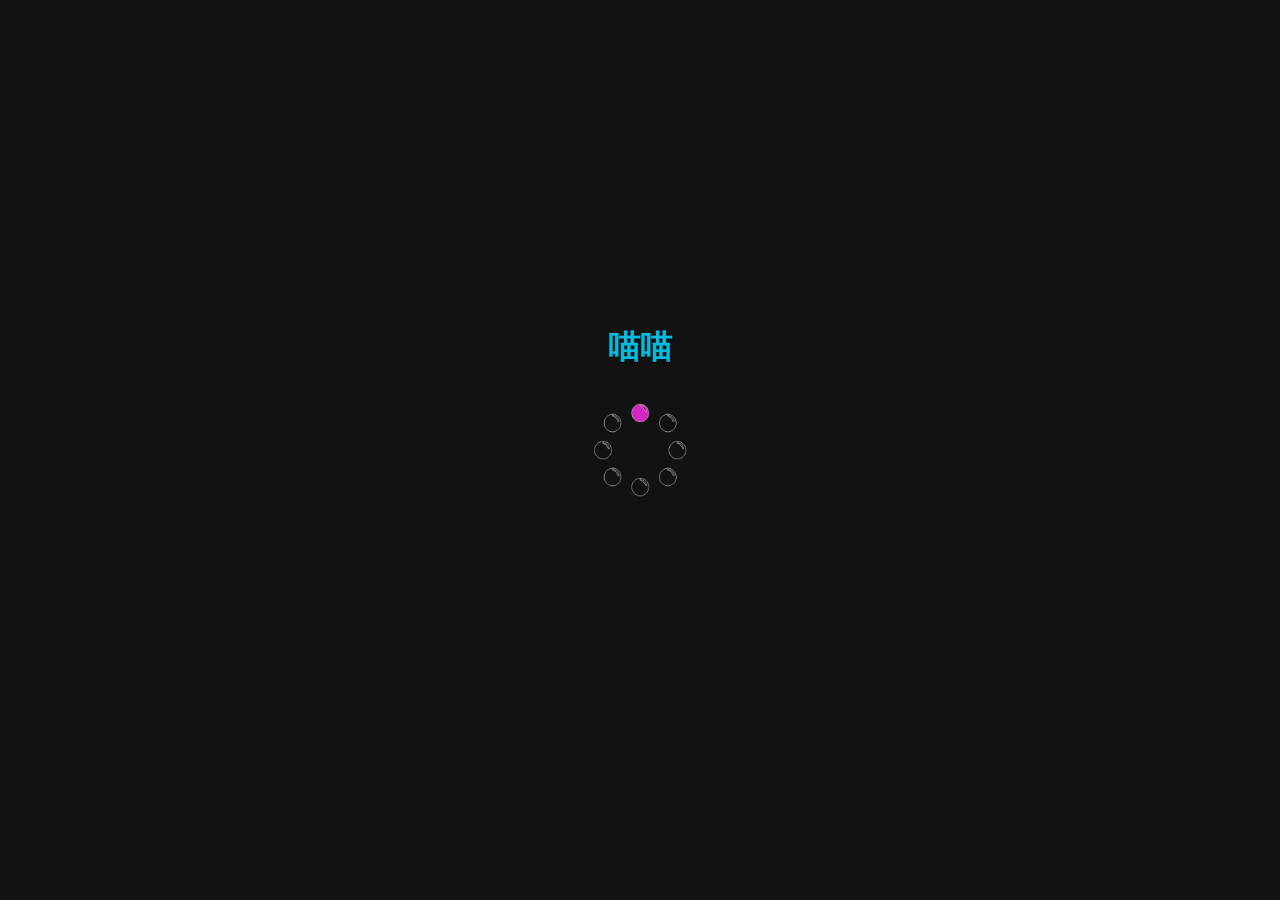
<file: index.html>
<!DOCTYPE html>
<html lang="zh-Hant">
<head>
    <meta charset="UTF-8">
    <title>喵喵</title>
    <link rel="stylesheet" href="style.css">
</head>
<body>

    <div id="scene-init" class="scene"> 
        <h1 class="title">喵喵</h1>

        <div id="contentArea"> 
            <img class="Loading_gif" src="images/loading.gif" alt="加載中" >
        </div>
    </div>

    <div id="scene-gallery" class="scene" style="display: none;"> 
        <h1>總之就是<strong>喵喵</strong></h1>
        <div class="image-viewer">
            <button class="nav-btn prev-btn">&lt;</button> 
            <img class="main_image" src="images/An1.png" alt="杏醬賽高">
            <button class="nav-btn next-btn">&gt;</button> 
        </div>
    </div>

    <script src="main.js"></script>
</body>
</html>
</file>
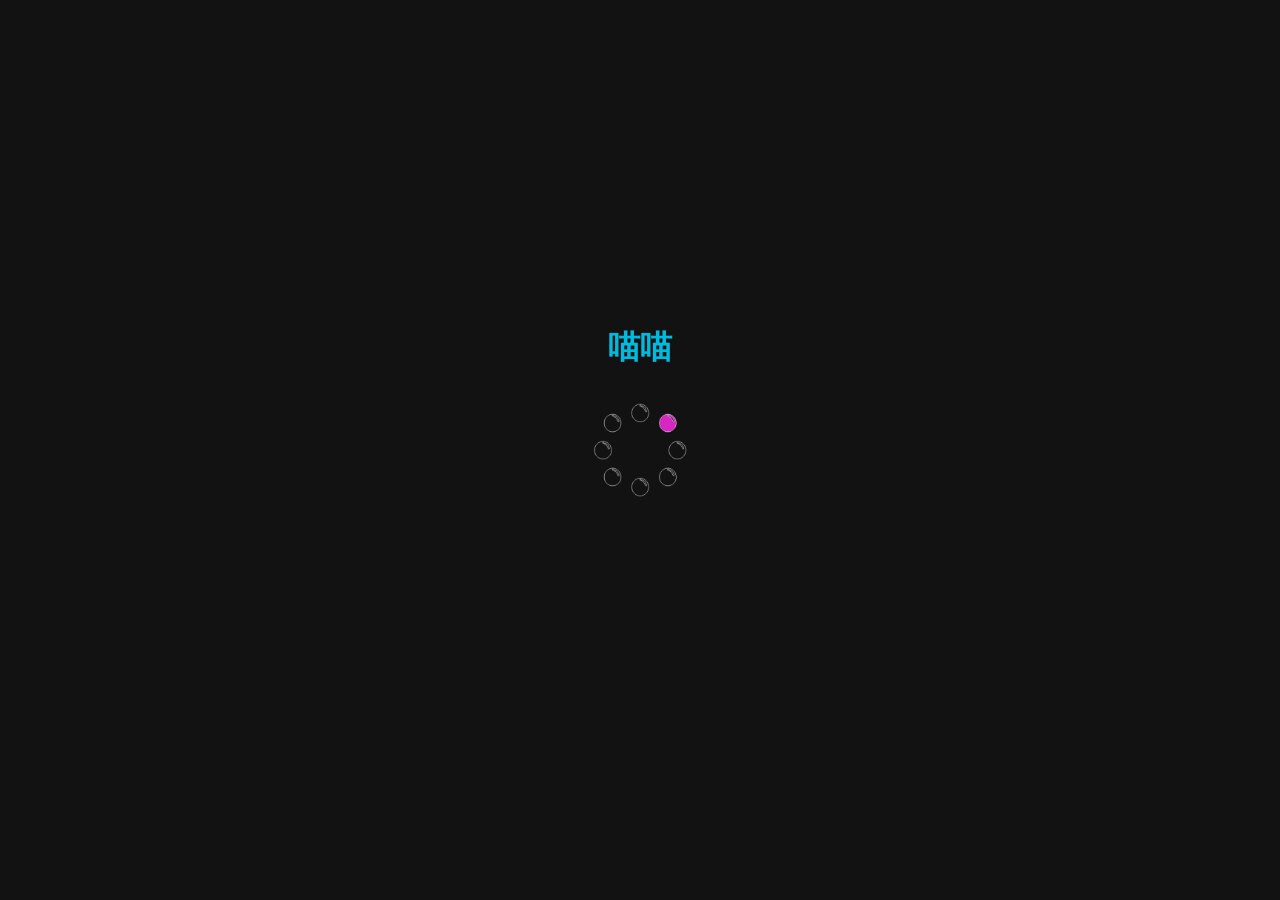
<file: 網頁總匯/index.html>
<!DOCTYPE html>
<html lang="zh-Hant">
<head>
    <meta charset="UTF-8">
    <title>喵喵</title>
    <link rel="stylesheet" href="css/style.css">
</head>
<body>

    <div id="scene-init" class="scene"> 
        <h1 class="title">喵喵</h1>

        <div id="contentArea"> 
            <img class="Loading_gif" src="images/loading.gif" alt="加載中" >
        </div>
    </div>

    <div id="scene-gallery" class="scene" style="display: none;"> 
        <h1>總之就是<strong>喵喵</strong></h1>
        <div class="image-viewer">
            <button class="nav-btn prev-btn">&lt;</button> 
            <img class="main_image" src="images/An1.png" alt="杏醬賽高">
            <button class="nav-btn next-btn">&gt;</button> 
        </div>
    </div>

    <!-- TEST_EMPTY_SCENE: empty feature scene for future replacement -->
    <div id="scene-empty" class="scene" style="display: none;">
        <h1>總之就是<strong>另一個喵喵</strong></h1>

    </div>

    <nav class="menu" aria-label="功能選單" hidden>
        <div class="menu-list menu-list-top">
            <button class="menu-btn menu-item is-active" type="button" data-scene="gallery" aria-label="Gallery">
                <div class="scanner"></div>
                <span class="btn-text">c</span>
            </button>
        </div>

        <button class="menu-btn menu-toggle" type="button" aria-label="Open menu">
            <div class="scanner"></div>
            <span class="btn-text">+</span>
        </button>

        <div class="menu-list menu-list-bottom">
            <!-- TEST_EMPTY_SCENE: test menu button for the empty feature scene -->
            <button class="menu-btn menu-item" type="button" data-scene="empty" aria-label="Empty test scene">
                <div class="scanner"></div>
                <span class="btn-text">t</span>
            </button>
        </div>
    </nav>

    <script src="main.js"></script>
</body>
</html>
</file>
<file: style.css>
* {
        margin: 0;
        padding: 0;
        box-sizing: border-box;
    }
    @keyframes breathe {
        0%   { background-color: #121212; }
        50%  { background-color: #1a1a2e; } /* 稍微帶點深藍的黑 */
        100% { background-color: #121212; }
    }
    body {
        background-color: #121212;
        animation: breathe 5s ease infinite; /* 簡寫法：名稱 5秒 平滑 無限次 */
        font-family: "Microsoft JhengHei", sans-serif;
        /* 讓 Body 成為一個充滿全螢幕的黑色基地 */
        height: 100dvh;
        width: 100%;
        overflow: hidden;
        display: flex;
        justify-content: center;
        align-items: center;
    }
    .scene {
        display: flex;
        flex-direction: column;
        justify-content: center;
        align-items: center;
        position: relative;
        width: 100%;
    }

    /* 確保畫廊場景初始是隱形且有過渡動畫 */
    #scene-gallery {
        opacity: 0;
        transition: opacity 1.5s ease-in-out;
    }

    .Loading_gif {
        width: 100px;
        mix-blend-mode: screen;
    }

    .displayImage {
        opacity: 0;             /* 初始隱身 */
        transition: opacity 1.5s ease-in-out; /* 透明度變化時，花1.5秒平滑過渡 */
    }

    .main_image {
        width: 500px;
        border-radius: 20px;
        box-shadow: 10px 8px 10px rgba(255, 255, 255, 0.2);
        /* 這裡不用設定 display: block，因為 Flex 會處理它 */
        transition: opacity 0.4s ease-in-out;
    }        

    /* 標題固定在上方 */
    h1 {
        color: #00BBDD;
        position: absolute; 
        bottom: 100%; 
        margin-bottom: 20px; 
        white-space: nowrap; 
    }

    /* 按鈕美化 */
    .btn-start {
        padding: 12px 35px;
        background-color: transparent;
        border: 2px solid #00BBDD;
        color: #00BBDD;
        border-radius: 50px;
        font-size: 18px;
        cursor: pointer;
        transition: all 0.3s ease;
        font-family: inherit;
        /* 確保按鈕不會產生額外的外部間距去撐開容器 */
        margin: 0;
    }

    .btn-start:hover {
        background-color: #00BBDD;
        color: #121212;
        box-shadow: 0 0 20px rgba(0, 187, 221, 0.5);
        transform: scale(1.05);
        /* 這裡是關鍵：滑鼠移上去時，我們「輕微」移動按鈕，但保持它的縮放不影響版面 */
        transform: scale(1.05) translateY(0px);
    }

    /* 讓按鈕區也能有淡入感 */
    .LoadingComplete {
        opacity: 0;
        transition: opacity 0.8s ease;
    }

    #contentArea {
        /* 這個高度必須大於你的按鈕加上 hover 時放大的總高度，建議設 100px-120px */
        height: 120px; 

        display: flex;
        justify-content: center;
        align-items: center; /* 讓裡面的 GIF 或按鈕在這個 120px 裡垂直置中 */
        
        /* 關鍵：不論裡面怎麼變，絕對不准把這個 120px 撐開 */
        overflow: visible; 
    }
    .image-viewer {
                display: flex;
                align-items: center;  /* 垂直置中 */
                gap: 20px;            /* 按鈕與圖片的間距 */
            }
    .nav-btn {
        width: 50px;
        height: 50px;
        background-color: rgba(0, 187, 221, 0.2); /* 半透明底色 */
        border: 2px solid #00BBDD;
        color: #00BBDD;
        border-radius: 50%;    /* 圓形 */
        font-size: 24px;
        cursor: pointer;
        transition: all 0.3s ease;
        display: flex;
        justify-content: center;
        align-items: center;
        outline: none;
    }

    /* 滑鼠移入效果 */
    .nav-btn:hover {
        background-color: #00BBDD;
        color: #121212;
        box-shadow: 0 0 15px rgba(0, 187, 221, 0.5);
    }

    /* 點擊微縮小 */
    .nav-btn:active {
        transform: scale(0.9);
    }
</file>
<file: 網頁總匯/css/style.css>
* {
  margin: 0;
  padding: 0;
  box-sizing: border-box;
}

@keyframes breathe {
  0% {
    background-color: #121212;
  }
  50% {
    background-color: #1a1a2e;
  }
  100% {
    background-color: #121212;
  }
}

body {
  background-color: #121212;
  animation: breathe 5s ease infinite;
  font-family: "Microsoft JhengHei", sans-serif;
  height: 100dvh;
  width: 100%;
  overflow: hidden;
  display: flex;
  justify-content: center;
  align-items: center;
}

.scene {
  display: flex;
  flex-direction: column;
  justify-content: center;
  align-items: center;
  position: relative;
  width: 100%;
}

#scene-gallery {
  opacity: 0;
  transition: opacity 1.5s ease-in-out;
}

/* TEST_EMPTY_SCENE: empty feature scene transition placeholder. */
#scene-empty {
  opacity: 0;
  transition: opacity 1.5s ease-in-out;
}

.Loading_gif {
  width: 100px;
  mix-blend-mode: screen;
}

.displayImage {
  opacity: 0;
  transition: opacity 1.5s ease-in-out;
}

.main_image {
  width: 500px;
  border-radius: 20px;
  box-shadow: 10px 8px 10px rgba(255, 255, 255, 0.2);
  transition: opacity 0.4s ease-in-out;
}

h1 {
  color: #00BBDD;
  position: absolute;
  bottom: 100%;
  margin-bottom: 20px;
  white-space: nowrap;
}

.btn-start {
  padding: 12px 35px;
  background-color: transparent;
  border: 2px solid #00BBDD;
  color: #00BBDD;
  border-radius: 50px;
  font-size: 18px;
  cursor: pointer;
  transition: all 0.3s ease;
  font-family: inherit;
  margin: 0;
}

.btn-start:hover {
  background-color: #00BBDD;
  color: #121212;
  box-shadow: 0 0 20px rgba(0, 187, 221, 0.5);
  transform: scale(1.05) translateY(0);
}

.LoadingComplete {
  opacity: 0;
  transition: opacity 0.8s ease;
}

#contentArea {
  height: 120px;
  display: flex;
  justify-content: center;
  align-items: center;
  overflow: visible;
}

.image-viewer {
  display: flex;
  align-items: center;
  gap: 20px;
}

.nav-btn {
  width: 50px;
  height: 50px;
  background-color: rgba(0, 187, 221, 0.2);
  border: 2px solid #00BBDD;
  color: #00BBDD;
  border-radius: 50%;
  font-size: 24px;
  cursor: pointer;
  transition: all 0.3s ease;
  display: flex;
  justify-content: center;
  align-items: center;
  outline: none;
}

.nav-btn:hover {
  background-color: #00BBDD;
  color: #121212;
  box-shadow: 0 0 15px rgba(0, 187, 221, 0.5);
}

.nav-btn:active {
  transform: scale(0.9);
}

.menu {
  position: fixed;
  display: flex;
  flex-direction: column;
  --menu-btn-size: 30px;
  --menu-item-gap: 40px;
  width: var(--menu-btn-size);
  height: var(--menu-btn-size);
  align-items: center;
  left: 30px;
  top: 50%;
  bottom: auto;
  gap: 0;
  transform: translateY(-50%);
  overflow: visible;
  z-index: 1000;
}

.menu::before {
  content: '';
  position: absolute;
  left: 50%;
  top: 50%;
  width: 64px;
  height: 360px;
  transform: translate(-50%, -50%);
}

.menu[hidden] {
  display: none;
}

.menu .menu-list {
  display: flex;
  flex-direction: column;
  gap: var(--menu-item-gap);
  position: absolute;
  left: 50%;
  opacity: 0;
  overflow: visible;
  pointer-events: none;
  visibility: hidden;
  transition: opacity 0.25s ease, transform 0.3s ease, visibility 0.25s ease;
}

.menu .menu-list-top {
  bottom: calc(100% + var(--menu-item-gap));
  flex-direction: column-reverse;
  transform: translate(-50%, 8px);
}

.menu .menu-list-bottom {
  top: calc(100% + var(--menu-item-gap));
  transform: translate(-50%, -8px);
}

.menu:hover .menu-list, .menu:focus-within .menu-list {
  opacity: 1;
  pointer-events: auto;
  visibility: visible;
}

.menu:hover .menu-list-top, .menu:focus-within .menu-list-top {
  transform: translate(-50%, 0);
}

.menu:hover .menu-list-bottom, .menu:focus-within .menu-list-bottom {
  transform: translate(-50%, 0);
}

.menu:hover .menu-toggle, .menu:focus-within .menu-toggle {
  box-shadow: 0 0 20px #00BBDD, inset 0 0 15px #00BBDD;
}

.menu.is-collapsed .menu-list {
  opacity: 0;
  pointer-events: none;
  visibility: hidden;
}

.menu.is-collapsed .menu-list-top {
  transform: translate(-50%, 8px);
}

.menu.is-collapsed .menu-list-bottom {
  transform: translate(-50%, -8px);
}

.menu-btn {
  position: relative;
  width: 30px;
  height: 30px;
  background: transparent;
  color: #00BBDD;
  border: 1px solid #00BBDD;
  font-family: 'Orbitron', sans-serif;
  letter-spacing: 1px;
  text-transform: uppercase;
  cursor: pointer;
  overflow: hidden;
  outline: none;
  border-radius: 50%;
  display: flex;
  justify-content: center;
  align-items: center;
  transition: all 0.3s;
  z-index: 2;
}

.menu-btn::before {
  content: '';
  position: absolute;
  top: 0;
  left: -150%;
  width: 100%;
  height: 100%;
  background: linear-gradient(120deg, transparent, rgba(0, 187, 221, 0.4), transparent);
  transition: 0.6s;
}

.menu-btn:hover {
  box-shadow: 0 0 20px #00BBDD, inset 0 0 15px #00BBDD;
  text-shadow: 0 0 5px #00BBDD;
  transform: scale(1.1);
}

.menu-btn:hover::before {
  left: 150%;
}

.menu-btn.is-active {
  background-color: rgba(0, 187, 221, 0.18);
  box-shadow: 0 0 12px rgba(0, 187, 221, 0.5);
}

.menu-btn::after {
  content: '';
  position: absolute;
  width: 90%;
  height: 90%;
  border: 1px dashed rgba(0, 187, 221, 0.3);
  border-radius: 50%;
  pointer-events: none;
}
</file>
